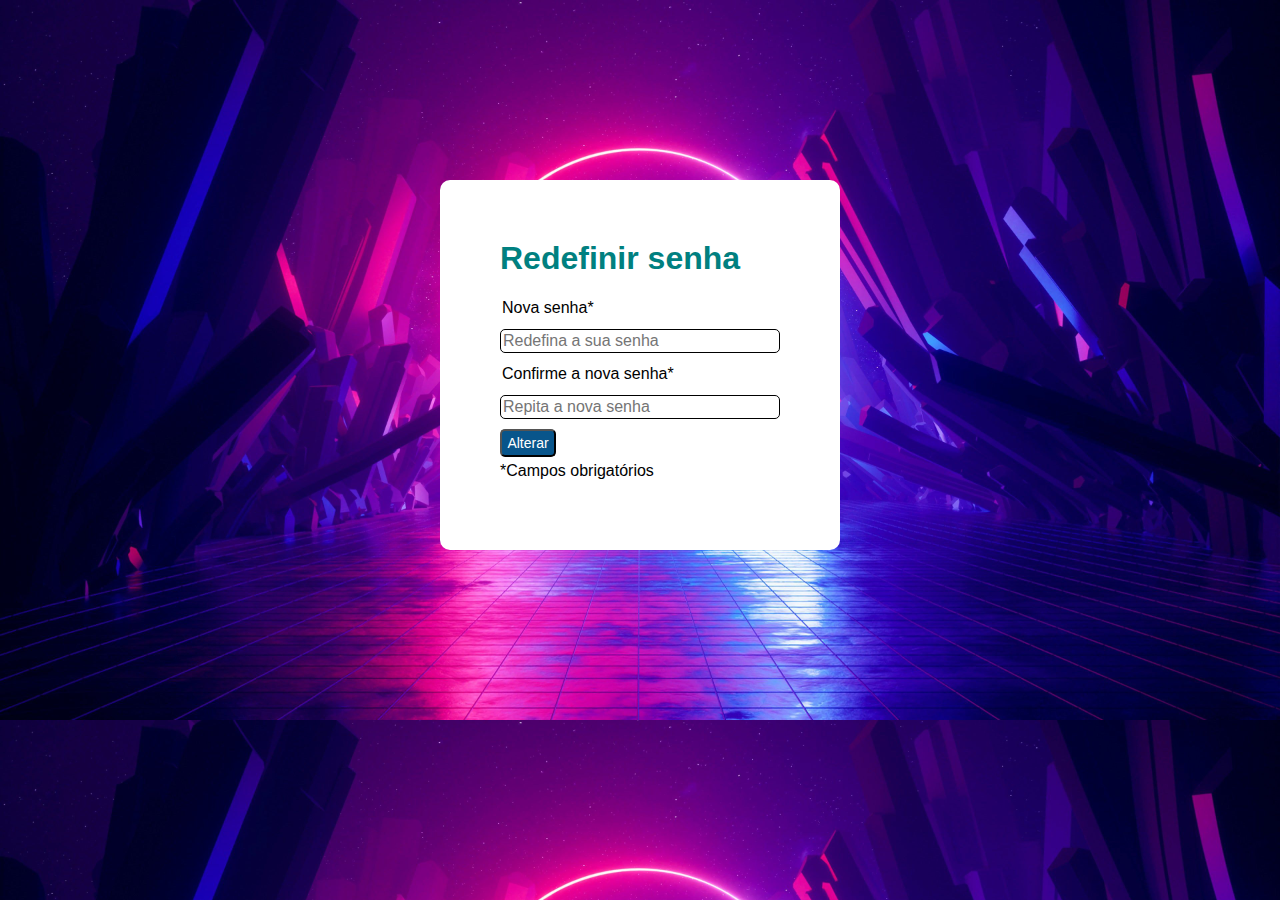
<file: recover.html>
<!DOCTYPE html>
<html lang="pt-br">
<head>
    <meta charset="UTF-8">  
    <link rel="stylesheet" href="css/recover.css">
    <title>Recupeção de senha</title>
</head>

<body>
    <div id="recover-container">
        <form action="">
            <h1>Redefinir senha</h1>
            <div class=password-recover>
                <label for="password">Nova senha*</label>
                <input type="password" name="password" placeholder="Redefina a sua senha" autocomplete="off">
            </div>
            <div class="password2-recover">
                <label for="password">Confirme a nova senha*</label>
                <input type="password" name="password" placeholder="Repita a nova senha" autocomplete="off">
            </div>
            <div class="submit-recover">
                <input type="submit" value="Alterar">
            </div>
            <p>*Campos obrigatórios</p>
        </form>
    </div>
</body>

</html>
</file>
<file: css/recover.css>
* {
    margin: 0;
    padding: 0;
    box-sizing: border-box;
    text-decoration: none;
    outline: none;
}

body {
    background-image: url(../img/Tela\ futurista.jpeg);
    background-size: cover;
    font-family: sans-serif, Arial, Helvetica, sans-serif;
}

#recover-container {
    background-color: rgb(255, 255, 255);
    width: 400px;
    margin: 0 auto;
    margin-top: 20vh;
    padding: 20px 30px;
    border-radius: 10px;
}

form {
    margin-top: 20px;
    margin-bottom: 30px;
    padding: 20px 30px;
}

h1 {
    color: teal;
    margin-bottom: 20px;
    
}

label, input {
    display: flex;
    padding: 2px;
    margin-bottom: 10px;
    font-size: 16px;
    width: 100%;
    
    
}

input[type="password"] {
    border: 1px solid;
    border-radius: 5px;
}

input[type="submit"] {
    width: 20%;
    background-color: #08558b;
    margin-bottom: 5px;
    padding: 4px;
    border-radius: 5px;
    color: white;
    font-size: 14px;
    text-align: center;
    cursor: pointer;
    
}

input[type="submit"]:hover {
    background-color: #48acda;
    transition: .5s;
}
</file>
